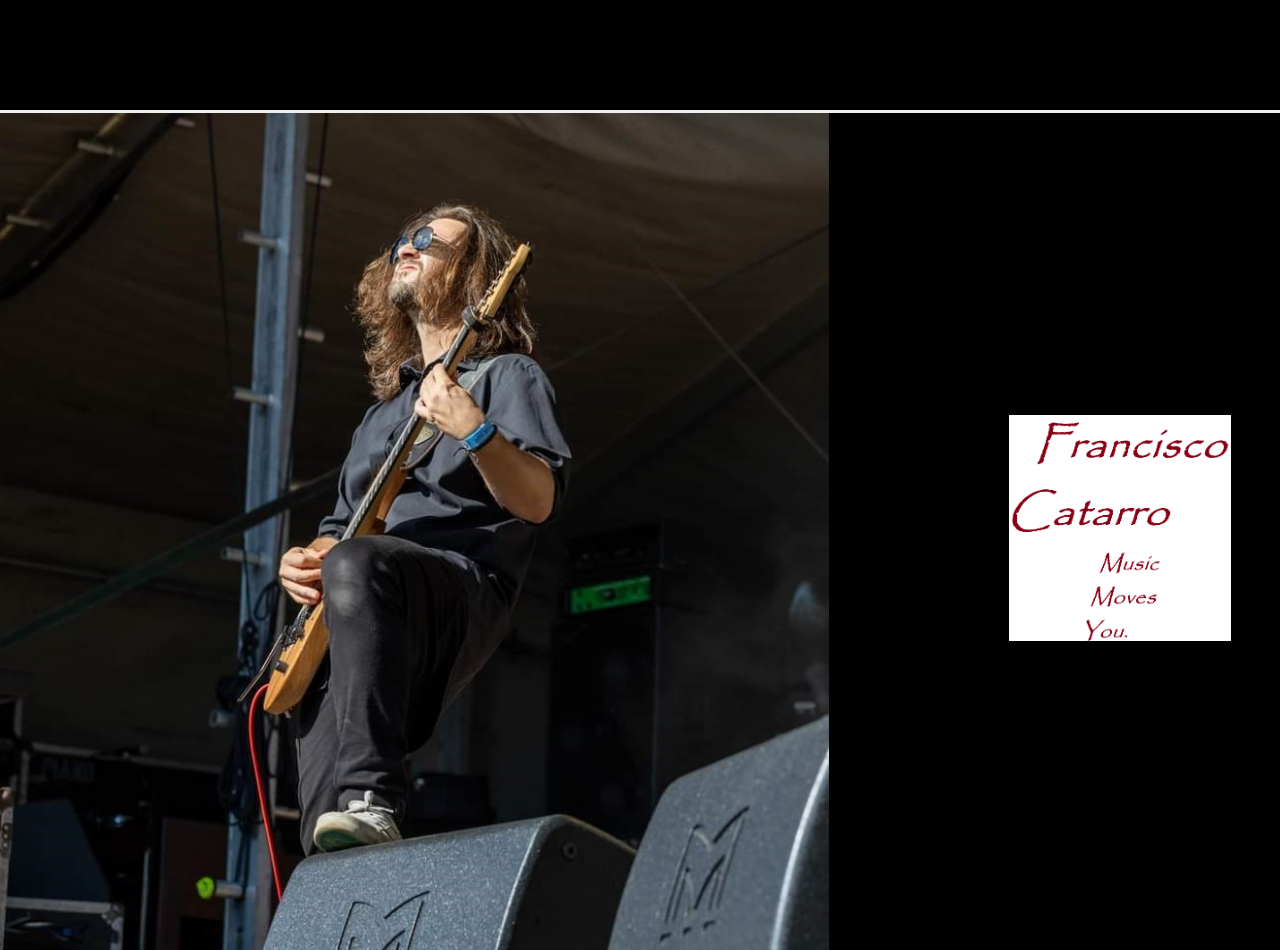
<file: homepage.html>
<!DOCTYPE html>
<html>

<head>
  <title>My First Web Page</title>
  <link rel="stylesheet" href="stylesheet1.css"> <charset="utf-8">
  <link href="https://cdn.jsdelivr.net/npm/bootstrap@5.1.3/dist/css/bootstrap.min.css" rel="stylesheet" integrity="sha384-1BmE4kWBq78iYhFldvKuhfTAU6auU8tT94WrHftjDbrCEXSU1oBoqyl2QvZ6jIW3" crossorigin="anonymous">
</head>

<body>
  <div class="header">
    <div class="web-title"> 
      <img src="images/signature.png" class="sig" alt="">
    </div>

    <nav>
      <ul class="navbar">
        <li><a href="#home">Home</a></li>
        <li><a href="#bio">Bio</a></li>
        <li><a href="#projects">Projects</a></li>
        <li><a href="#lessons">Lessons</a></li>
        <li><a href="#contact-me">Contact Me</a></li>
      </ul>
    </nav>
  </div>

  <section id="homepage">
    <div class="banner">
      <img src="images/kiko-1.jpg" class="banner-img" alt="">
    </div>
    <div class="bio">
      <img src="images/frank-title-bio.png" class="bio-img" alt="img">
    </div>
  </section>
</body>

</html>
</file>
<file: stylesheet1.css>
body {
  flex-direction: column;
  font-family: "Montserrat", sans-serif;
  font-weight: 400;
  font-style: normal;
  color: white;
  background-color: black;
  line-height: 1.5;
  margin: 0;
  padding: 0;
}

html {
  scroll-behavior: smooth;
  margin: 0;
  background: black;
  color: antiquewhite;
}

nav {
  height: 110px;
}

section {
  min-height: calc(100vh - 81.5px);
}

div {
  min-height: fit-content !important;
}

img {
  max-height: 100%;
}

.header {
  display: flex;
  justify-content: LEFT;
  flex-direction: row;
  padding-right: 50vh;
  gap: 140px;
  border-bottom-style: inset;
  padding-left: 6vh;
}

.navbar {
  list-style-type: none;

  margin-top: 5vh;


  width: 120%;
  z-index: 999;
  border-color: darkslategrey;
  background-color: transparent;
  display: flex;

  gap: 4%;
  font-style: normal;
  text-decoration: none;

}


.web-title {
  display: flex;
  font-size: 1.5em;
  font-weight: 700;
  font-style: normal;
  color: black;
  text-decoration: none;
  margin: 0;
  padding: 0;
  justify-content: center;
}

.sig {
  width: 200px;
  height: auto;
}

.navbar a {
  text-decoration: none;
  font-style: normal;
  font-style: none;
  color: black;
}

.navbar a:hover {
  background-color: red;
  border-radius: 5%;
  padding: 7%;
  font-size: larger;
}

.banner {
  display: flex;

}

.banner img {
  height: 93vh;
  mask-repeat: no-repeat;
}

#homepage {
  display: flex;
  flex-direction: row;
  gap: 20vh;
  align-items: center;
}

.bio-img {
  width: 82%;

}


bio {
  display: flex;
  justify-content: space-evenly;
  align-items: center;
  position: sticky;
}
</file>
